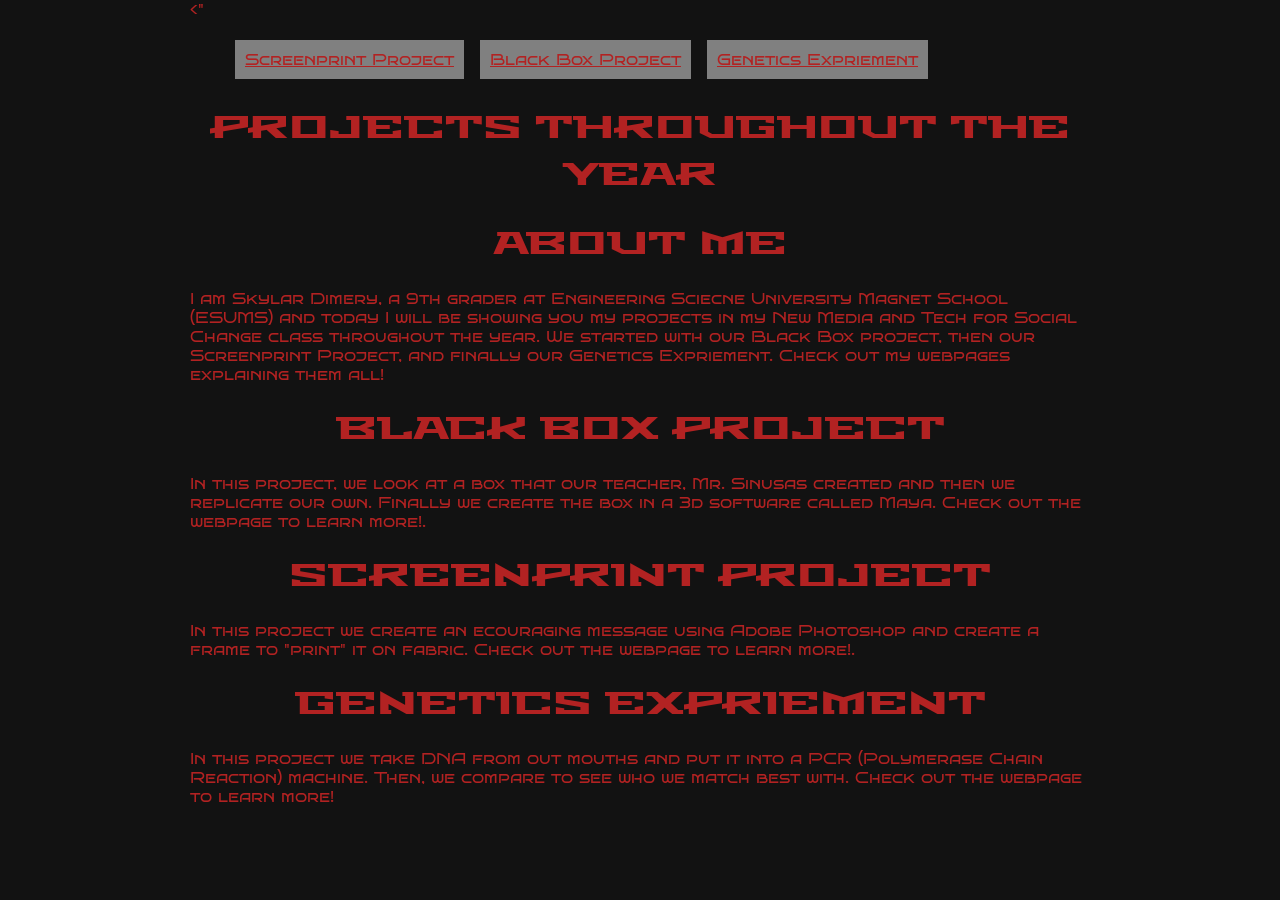
<file: index.html>
<!DOCTYPE html>
<html lang="en">

<head>
<meta charset="UTF-8">
<title>Skylar's New Media Projects</title>
  <link rel="icon" type="image/favicon.ico" href="/images/favicon.ico">
<"<meta name="viewport" content="width=device-width,initial-scale=1">
<link rel="stylesheet" href="style.css">
</head>


<body>
<nav>
 
<ul>
  <li><a href="/screenprint.html">Screenprint Project</a></li>
  <li><a href="/blackbox.html">Black Box Project</a></li>
  <li><a href="/genetics.html">Genetics Expriement</a></li>
</ul>


</nav>
<h1>PROJECTS THROUGHOUT THE YEAR</h1>

  
<h1>ABOUT ME</h1>
  <p>I am Skylar Dimery, a 9th grader at Engineering Sciecne University Magnet School (ESUMS) and today I will be showing you my projects in my New Media and Tech for Social Change class throughout the year. We started with our Black Box project, then our Screenprint Project, and finally our Genetics Expriement. Check out my webpages explaining them all!</p>
  
  <h1>BLACK BOX PROJECT</h1>
<p>In this project, we look at a box that our teacher, Mr. Sinusas created and then we replicate our own. Finally we create the box in a 3d software called Maya. Check out the webpage to learn more!.</p>

  <h1>SCREENPRINT PROJECT</h1>
  <p>In this project we create an ecouraging message using Adobe Photoshop and create a frame to "print" it on fabric. Check out the webpage to learn more!.</p> 

<h1>GENETICS EXPRIEMENT</h1>
<p>In this project we take DNA from out mouths and put it into a PCR (Polymerase Chain Reaction) machine. Then, we compare to see who we match best with. Check out the webpage to learn more!</p>
 




</body>



</html>
</file>
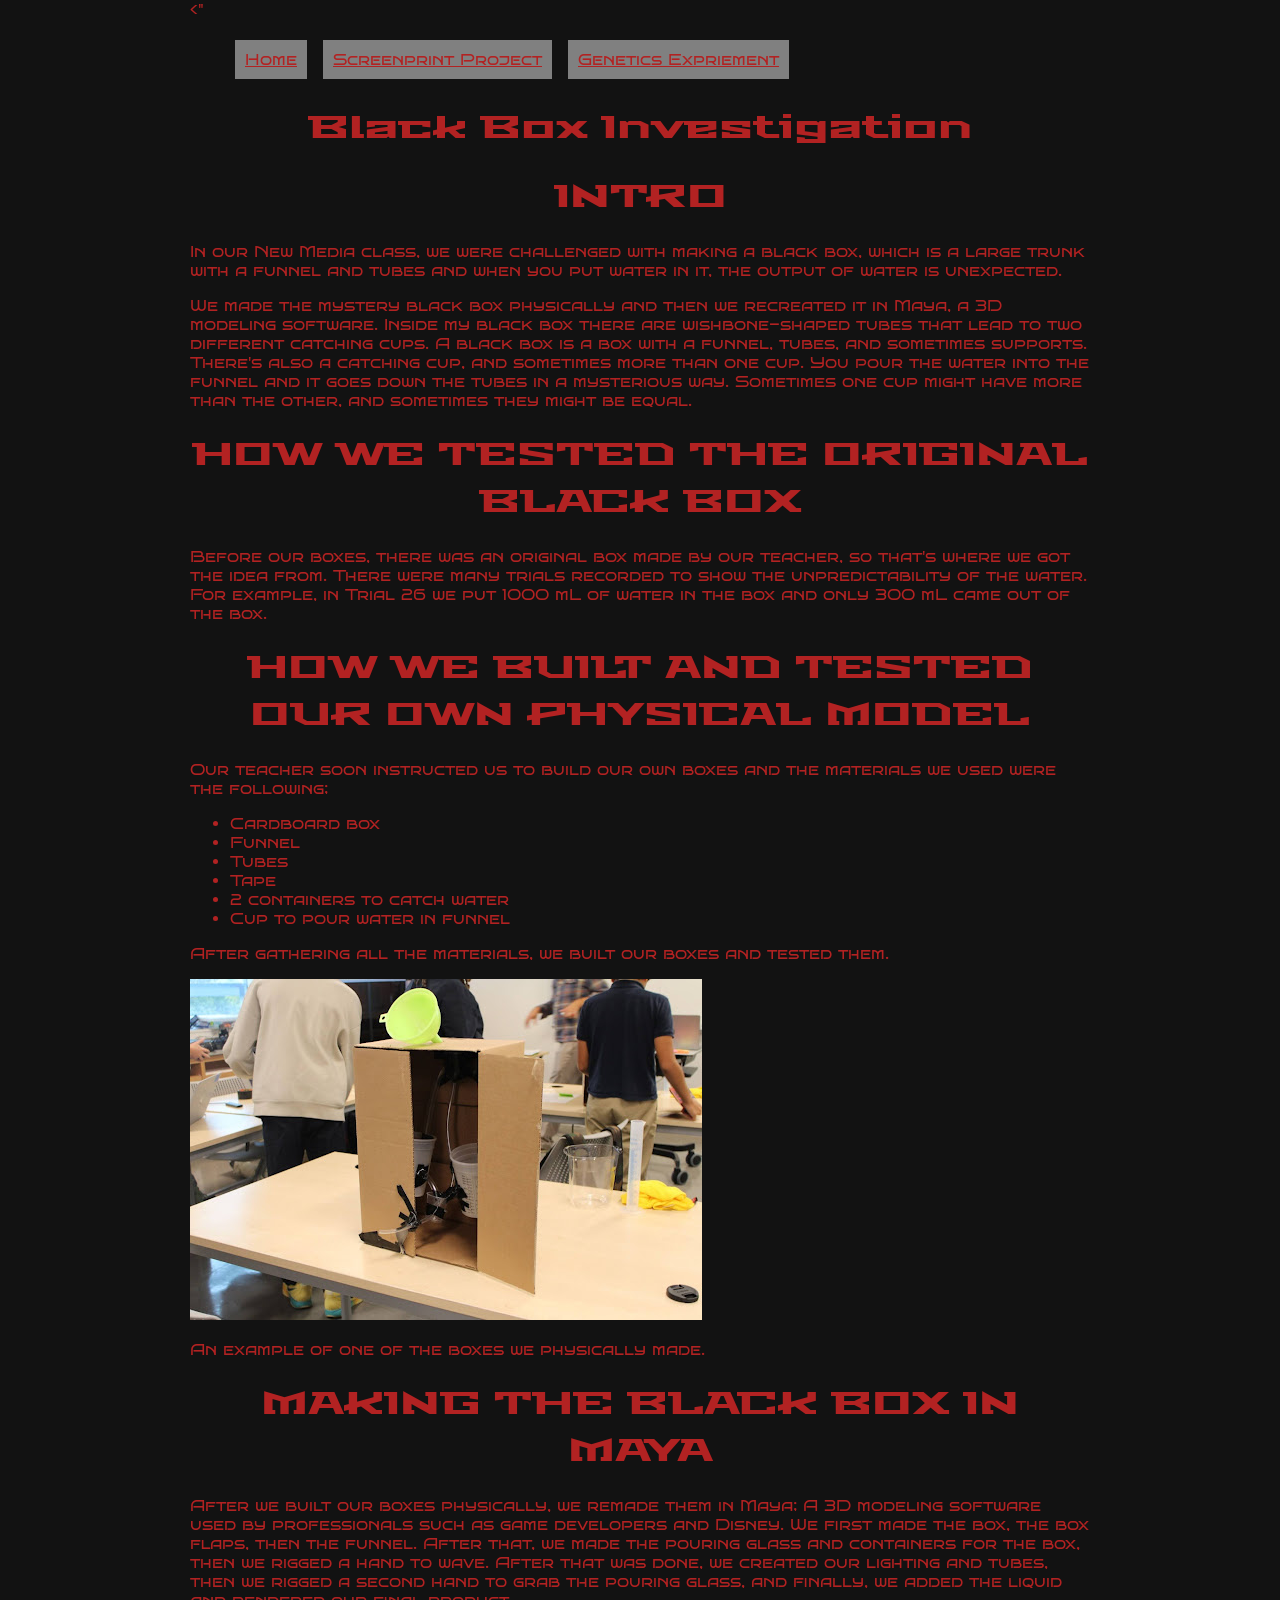
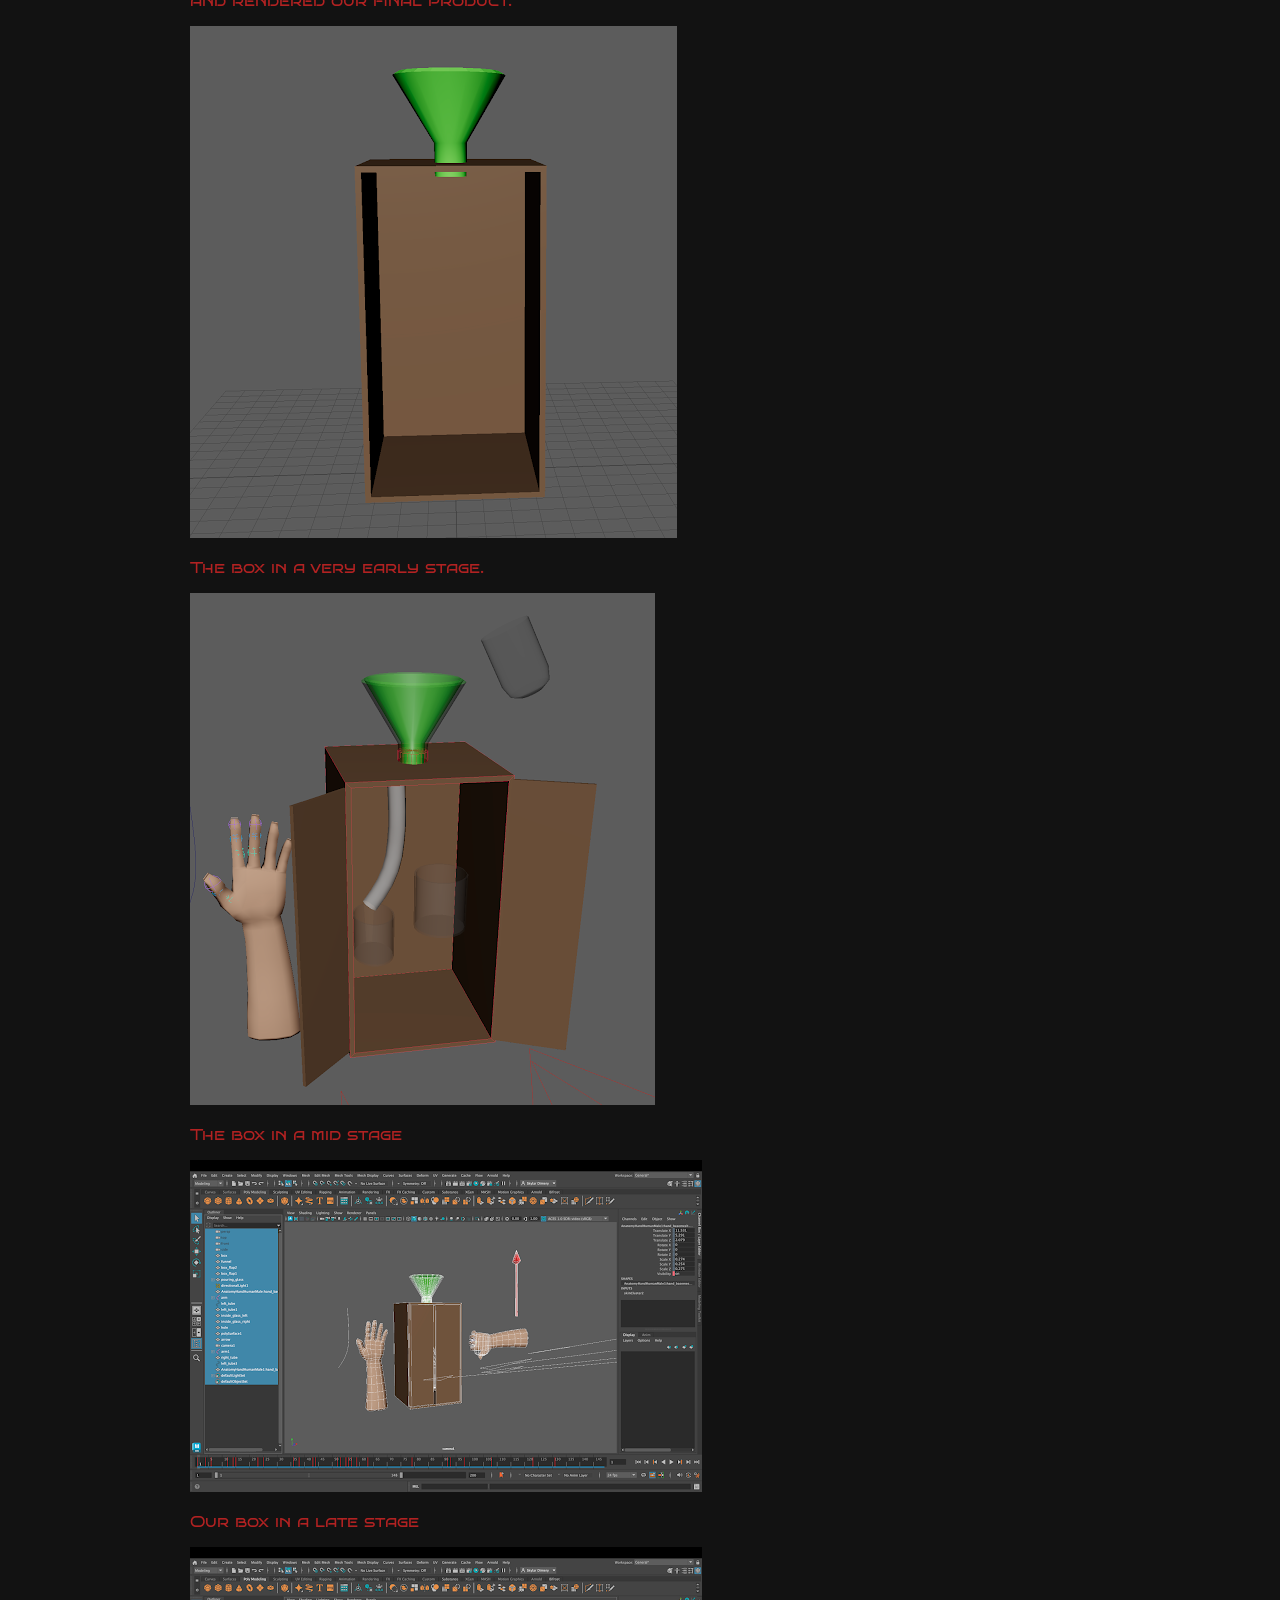
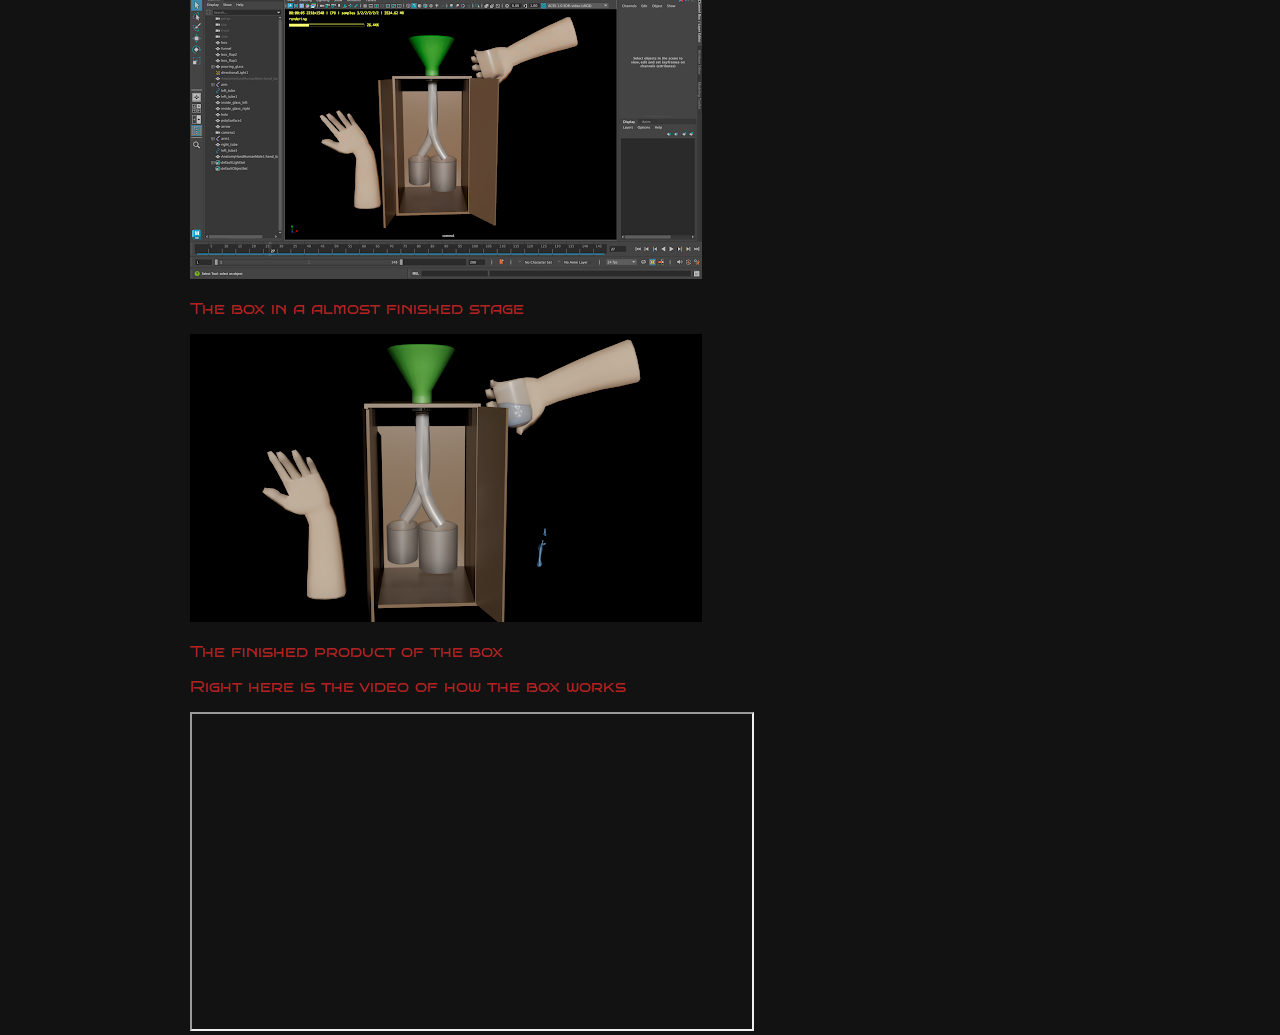
<file: blackbox.html>
<!DOCTYPE html>
<html lang="en">

<head>
<meta charset="UTF-8">
<title>Skylar's Black Box Investigation</title>
 <link rel="icon" type="image/favicon.ico" href="/images/favicon.ico">
<"<meta name="viewport" content="width=device-width,initial-scale=1">
<link rel="stylesheet" href="style.css">
</head>


<body>
<nav>
 
<ul>
  <li><a href="index.html">Home</a></li>
  <li><a href="screenprint.html">Screenprint Project</a></li>
  <li><a href="genetics.html">Genetics Expriement</a></li>
</ul>


</nav>
<h1>Black Box Investigation</h1>



<h1>INTRO</h1>
<p>In our New Media class, we were challenged with making a black box, which is a large trunk with a funnel and tubes and when you put water in it, the output of water is unexpected.</p>
<p>We made the mystery black box physically and then we recreated it in Maya, a 3D modeling software. Inside my black box there are wishbone-shaped tubes that lead to two different catching cups. A black box is a box with a funnel, tubes, and sometimes supports. There's also a catching cup, and sometimes more than one cup. You pour the water into the funnel and it goes down the tubes in a mysterious way. Sometimes one cup might have more than the other, and sometimes they might be equal.</p> 


<h1>HOW WE TESTED THE ORIGINAL BLACK BOX</h1>
<p>Before our boxes, there was an original box made by our teacher, so that's where we got the idea from. There were many trials recorded to show the unpredictability of the water. For example, in Trial 26 we put 1000 mL of water in the box and only 300 mL came out of the box.</p>


<h1>HOW WE BUILT AND TESTED OUR OWN PHYSICAL MODEL</h1>
<p>Our teacher soon instructed us to build our own boxes and the materials we used were the following;</p>

<ul>
  <li>Cardboard box</li>
  <li>Funnel</li>
  <li>Tubes</li>
  <li>Tape</li>
  <li>2 containers to catch water</li>
  <li>Cup to pour water in funnel</li>
 
  
</ul> 

<p>After gathering all the materials, we built our boxes and tested them.</p>

<img src="images/image1.jpg" alt="A physical model of the box" width"500">

<p>An example of one of the boxes we physically made.</p>

<h1>MAKING THE BLACK BOX IN MAYA</h1>

<p>After we built our boxes physically, we remade them in Maya; A 3D modeling software used by professionals such as game developers and Disney. We first made the box, the box flaps, then the funnel. After that, we made the pouring glass and containers for the box, then we rigged a hand to wave. After that was done, we created our lighting and tubes, then we 
rigged a second hand to grab the pouring glass, and finally, we added the liquid and rendered our final product.</p>


<img src="images/image2.png" alt="An early stage of the box" width"500">
<p>The box in a very early stage.</p>

<img src="images/image3.png" alt="A mid stage of the box" width"500">
<p>The box in a mid stage</p>

<img src="images/image4.png" alt="A late stage of the box" width"500">
<p>Our box in a late stage</p>

<img src="images/image5.png" alt="An almost finished stage of the box" width"500">
<p>The box in a almost finished stage</p>

<img src="images/image6.png" alt="A finished product of the box" width"500">
<p>The finished product of the box</p>

<p>Right here is the video of how the box works</p>


    <iframe 
            src="https://drive.google.com/file/d/1TZarOi3Se6EU1nbzeBj4Bl4eUie6Kt4Y/preview"
            width="560" height="315"
            allowfullscreen>
        </iframe>






</body>



</html>
</file>
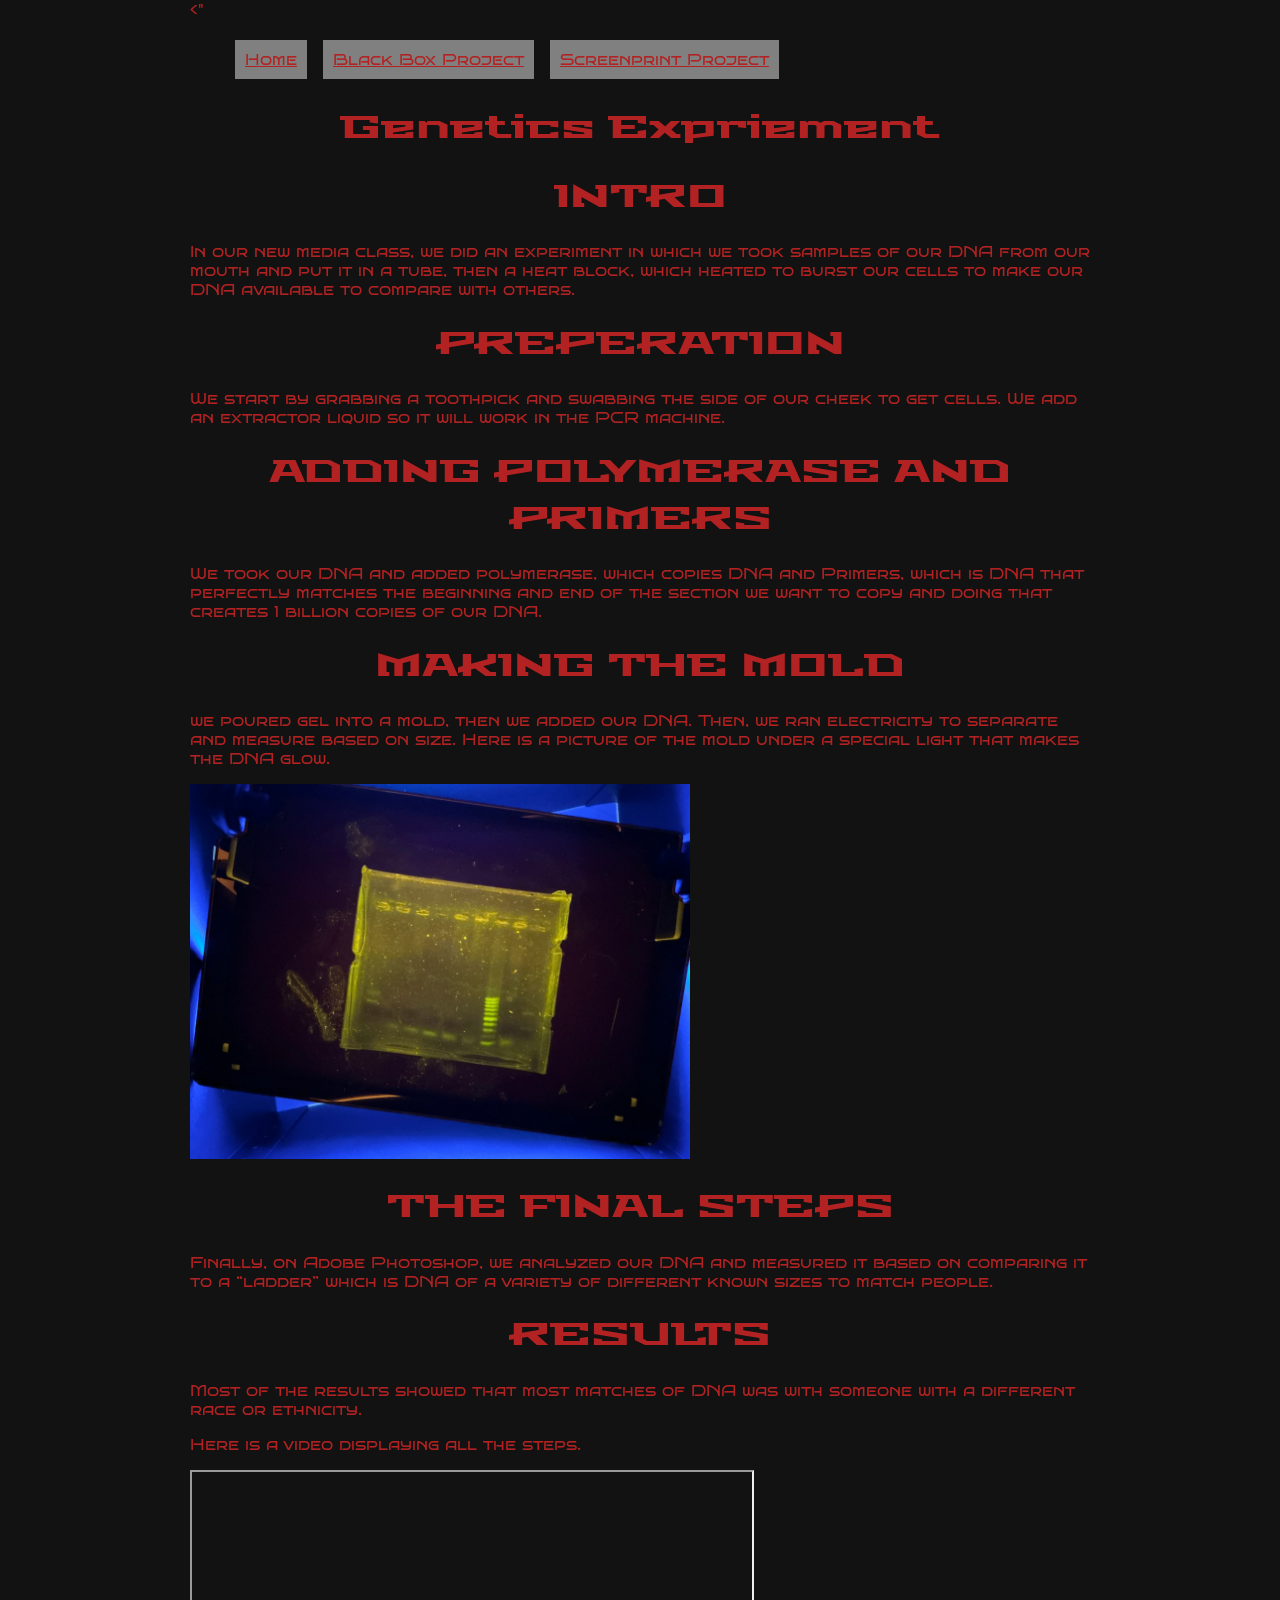
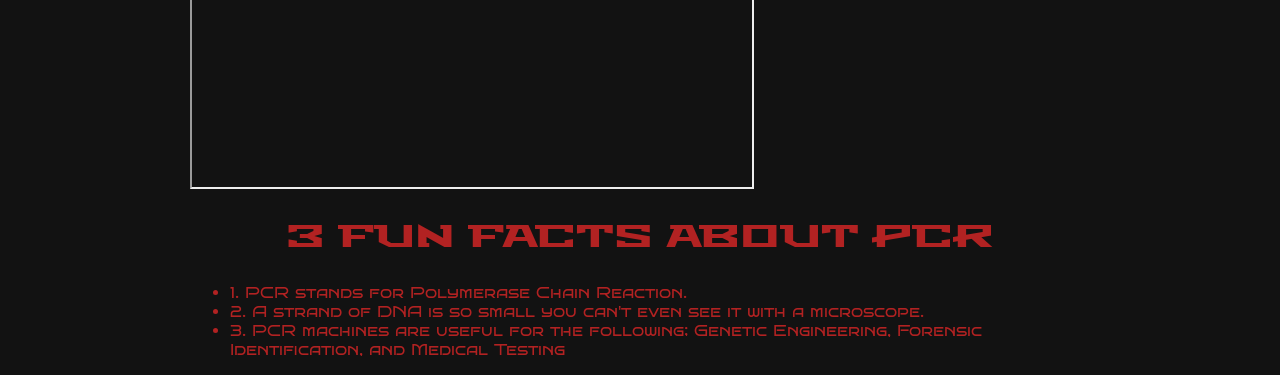
<file: genetics.html>
<!DOCTYPE html>
<html lang="en">

<head>
<meta charset="UTF-8">
<title>Skylar's Genetics Expriement</title>
  <link rel="icon" type="image/favicon.ico" href="/images/favicon.ico">
<"<meta name="viewport" content="width=device-width,initial-scale=1">
<link rel="stylesheet" href="style.css">
</head>


<body>
<nav>
 
<ul>
  <li><a href="/index.html">Home</a></li>
  <li><a href="/blackbox.html">Black Box Project</a></li>
  <li><a href="/screenprint.html">Screenprint Project</a></li>
</ul>


</nav>
<h1>Genetics Expriement</h1>

<h1>INTRO</h1>
<p>In our new media class, we did an experiment in which we took samples of our DNA from our mouth and put it in a tube, then a heat block, which heated to burst our cells to make our DNA available to compare with others.</p>

  <h1>PREPERATION</h1>
  <p>We start by grabbing a toothpick and swabbing the side of our cheek to get cells. We add an extractor liquid so it will work in the PCR machine.</p> 

<h1>ADDING POLYMERASE AND PRIMERS</h1>
<p>We took our DNA and added polymerase, which copies DNA and Primers, which is DNA that perfectly matches the beginning and end of the section we want to copy and doing that creates 1 billion copies of our DNA.</p>

<h1>MAKING THE MOLD</h1>
<p>we poured gel into a mold, then we added our DNA. Then, we ran electricity to separate and measure based on size. Here is a picture of the mold under a special light that makes the DNA glow.</p>
 <img src="images/mold.webp" alt="Mold" width="500">
 
 <h1>THE FINAL STEPS</h1>
 <p>Finally, on Adobe Photoshop, we analyzed our DNA and measured it based on comparing it to a “ladder” which is DNA of a variety of different known sizes to match people.</p>

  <h1>RESULTS</h1>
 <p>Most of the results showed that most matches of DNA was with someone with a different race or ethnicity.</p>
  


<p>Here is a video displaying all the steps.</p>

        <iframe 
            src="https://drive.google.com/file/d/1L63vHoqQN_vgqnFwAInLy8gMsPrqimJp/preview"
            width="560" height="315"
            allowfullscreen>
        </iframe>

<h1>3 FUN FACTS ABOUT PCR</h1>
  
  <ul>
  <li>1. PCR stands for Polymerase Chain Reaction.</li>
  <li>2. A strand of DNA is so small you can't even see it with a microscope.</li>
  <li>3. PCR machines are useful for the following; Genetic Engineering, Forensic Identification, and Medical Testing</li> 
</ul> 



</body>



</html>
</file>
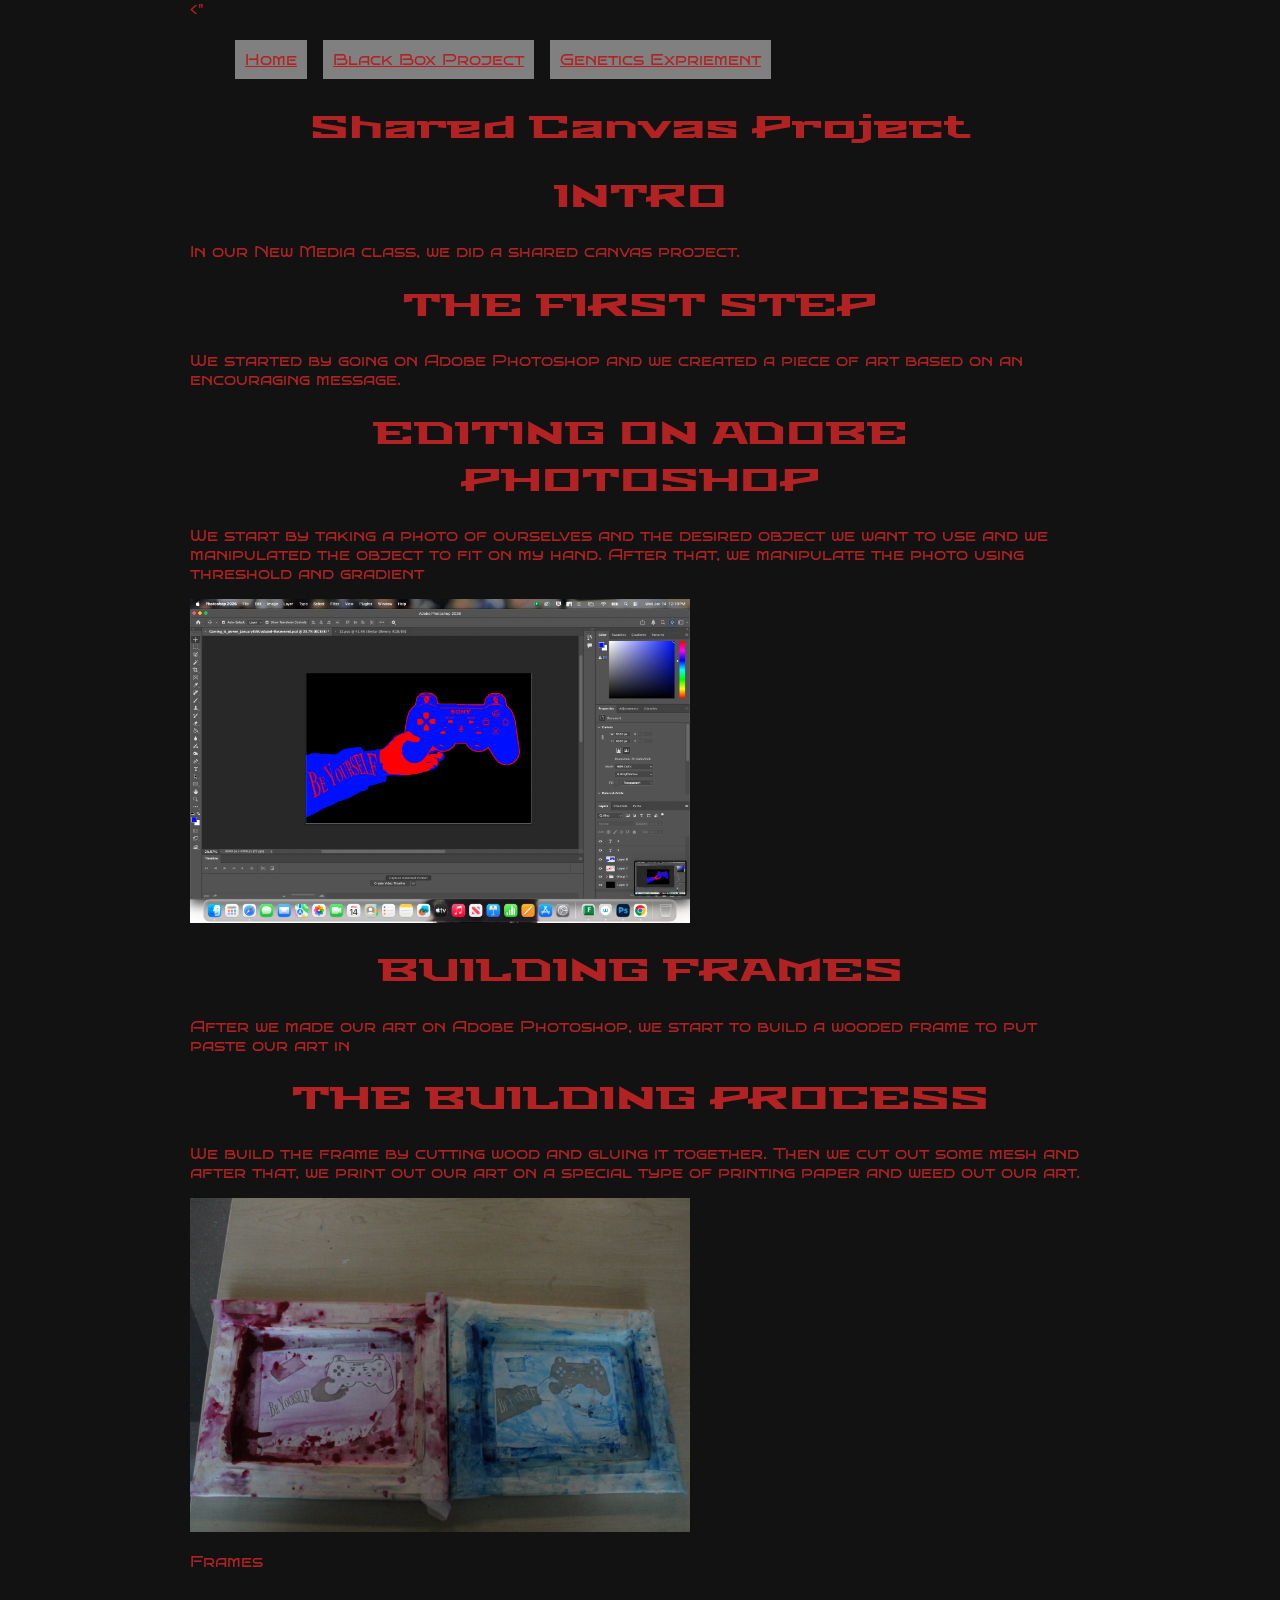
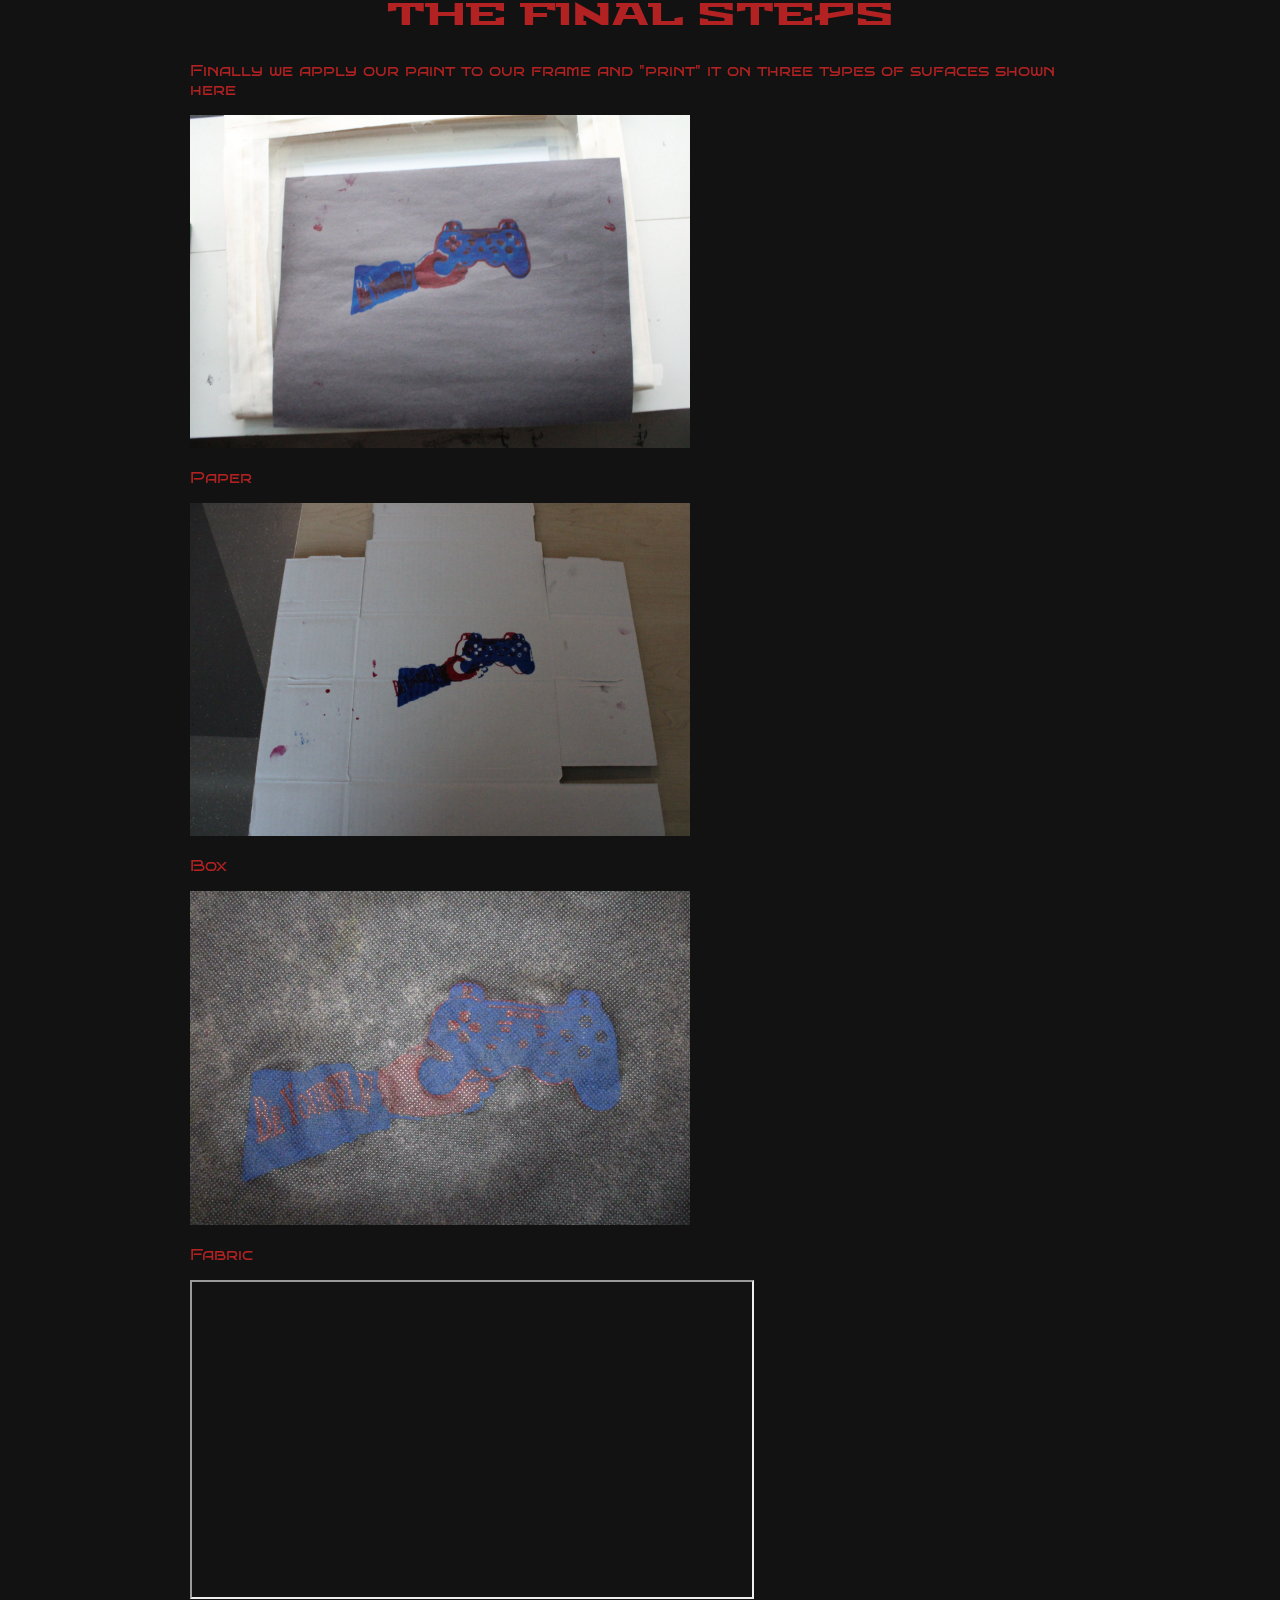
<file: Screenprint.html>
<!DOCTYPE html>
<html lang="en">

<head>
<meta charset="UTF-8">
<title>Skylar's Shared Canvas Project</title>
  <link rel="icon" type="image/favicon.ico" href="/images/favicon.ico">
<"<meta name="viewport" content="width=device-width,initial-scale=1">
<link rel="stylesheet" href="style.css">
</head>


<body>
<nav>
 
<ul>
  <li><a href="/">Home</a></li>
  <li><a href="/blackbox.html">Black Box Project</a></li>
  <li><a href="/genetics.html">Genetics Expriement</a></li>
</ul>


</nav>
<h1>Shared Canvas Project</h1>

<h1>INTRO</h1>
<p>In our New Media class, we did a shared canvas project.</p>

  <h1>THE FIRST STEP</h1>
  <p>We started by going on Adobe Photoshop and we created a piece of art based on an encouraging message.</p> 

<h1>EDITING ON ADOBE PHOTOSHOP</h1>
<p>We start by taking a photo of ourselves and the desired object we want to use and we manipulated the object to fit on my hand. After that, we manipulate the photo using threshold and gradient</p>
 <img src="images/Finished_Project.png" alt="Adobe PhotoShop" width="500">

<h1>BUILDING FRAMES</h1>
<p>After we made our art on Adobe Photoshop, we start to build a wooded frame to put paste our art in</p>
 
<h1>THE BUILDING PROCESS</h1>

<p>We build the frame by cutting wood and gluing it together. Then we cut out some mesh and after that, we print out our art on a special type of printing paper and weed out our art.</p>

<img src="images/Frames.webp" alt="Frames" width="500">
  <p>Frames</p>
  
 <h1>THE FINAL STEPS</h1>
 <p>Finally we apply our paint to our frame and "print" it on three types of sufaces shown here</p>
  
 <img src="images/Paper.webp" alt="Paper" width="500">
 <p>Paper<p>

  <img src="images/Box.webp" alt="Box" width="500">
 <p>Box</p>

  <img src="images/Fabric.webp" alt="Fabric" width="500">
  <p>Fabric</p>
 




        <iframe 
            src="https://drive.google.com/file/d/1TecJVRI0JgQUeNUpaIqc20at-nJs_cGa/preview"
            width="560" height="315"
            allowfullscreen>
        </iframe>





</body>



</html>
</file>
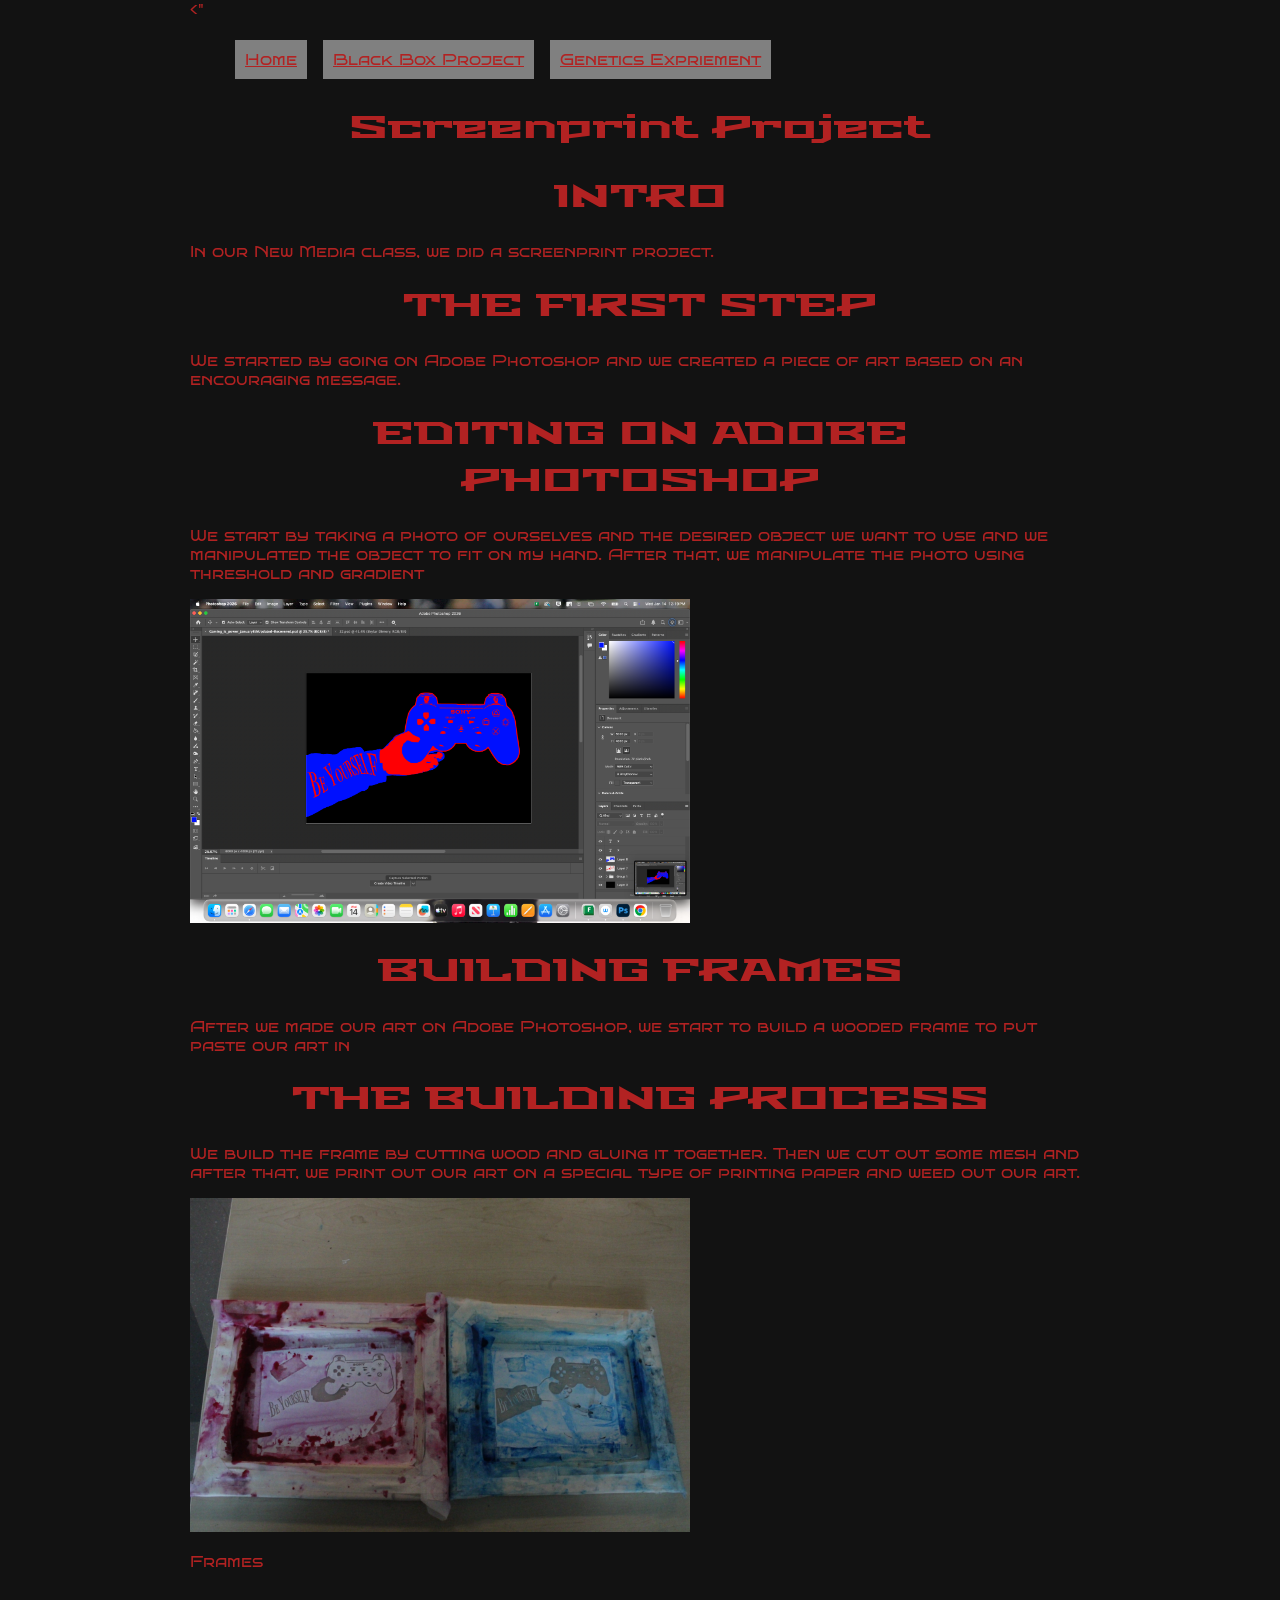
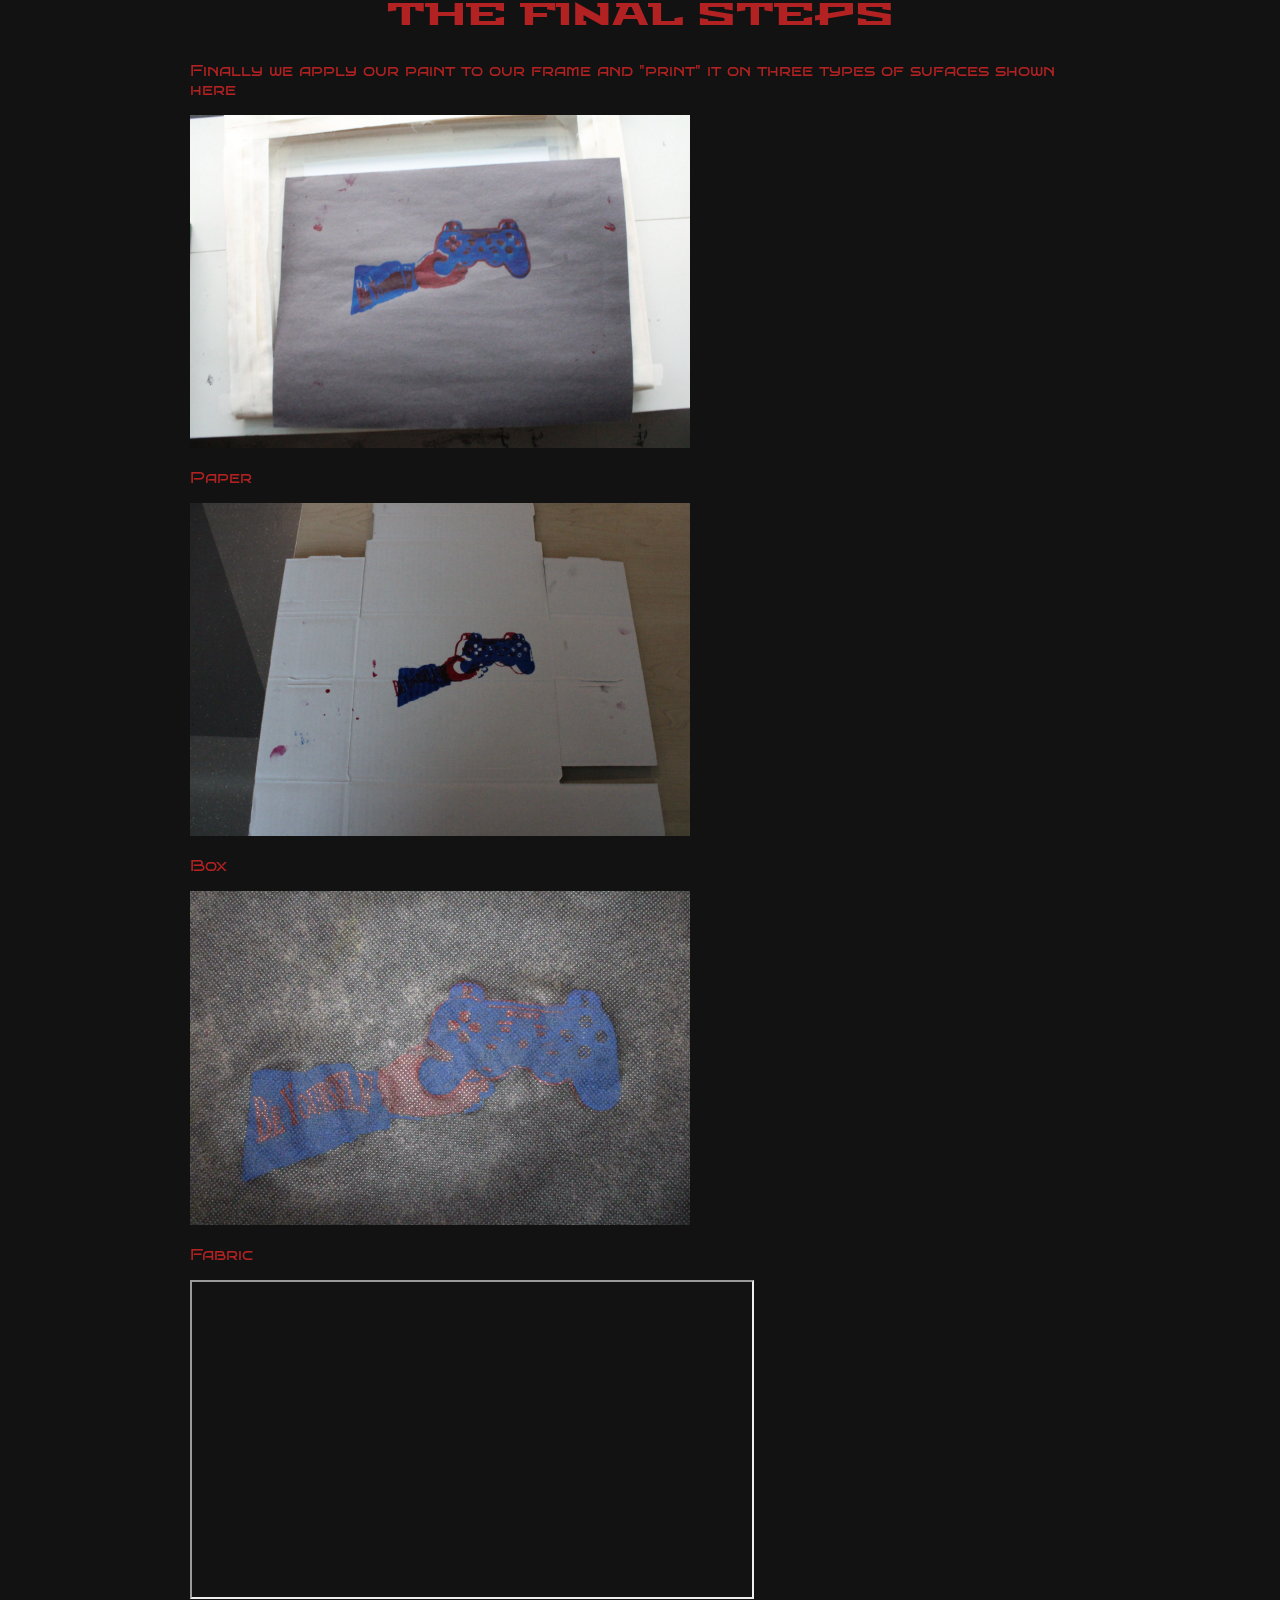
<file: screenprint.html>
<!DOCTYPE html>
<html lang="en">

<head>
<meta charset="UTF-8">
<title>Skylar's Screenprint Project</title>
  <link rel="icon" type="image/favicon.ico" href="/images/favicon.ico">
<"<meta name="viewport" content="width=device-width,initial-scale=1">
<link rel="stylesheet" href="style.css">
</head>


<body>
<nav>
 
<ul>
  <li><a href="/index.html">Home</a></li>
  <li><a href="/blackbox.html">Black Box Project</a></li>
  <li><a href="/genetics.html">Genetics Expriement</a></li>
</ul>


</nav>
<h1>Screenprint Project</h1>

<h1>INTRO</h1>
<p>In our New Media class, we did a screenprint project.</p>

  <h1>THE FIRST STEP</h1>
  <p>We started by going on Adobe Photoshop and we created a piece of art based on an encouraging message.</p> 

<h1>EDITING ON ADOBE PHOTOSHOP</h1>
<p>We start by taking a photo of ourselves and the desired object we want to use and we manipulated the object to fit on my hand. After that, we manipulate the photo using threshold and gradient</p>
 <img src="images/Finished_Project.png" alt="Adobe PhotoShop" width="500">

<h1>BUILDING FRAMES</h1>
<p>After we made our art on Adobe Photoshop, we start to build a wooded frame to put paste our art in</p>
 
<h1>THE BUILDING PROCESS</h1>

<p>We build the frame by cutting wood and gluing it together. Then we cut out some mesh and after that, we print out our art on a special type of printing paper and weed out our art.</p>

<img src="images/Frames.webp" alt="Frames" width="500">
  <p>Frames</p>
  
 <h1>THE FINAL STEPS</h1>
 <p>Finally we apply our paint to our frame and "print" it on three types of sufaces shown here</p>
  
 <img src="images/Paper.webp" alt="Paper" width="500">
 <p>Paper<p>

  <img src="images/Box.webp" alt="Box" width="500">
 <p>Box</p>

  <img src="images/Fabric.webp" alt="Fabric" width="500">
  <p>Fabric</p>
 




        <iframe 
            src="https://drive.google.com/file/d/1TecJVRI0JgQUeNUpaIqc20at-nJs_cGa/preview"
            width="560" height="315"
            allowfullscreen>
        </iframe>





</body>



</html>
</file>
<file: style.css>
@import url('https://fonts.googleapis.com/css2?family=Bruno+Ace+SC&family=Stalinist+One&display=swap');


body { 
 color: firebrick;
 background-color: #121212;
  Max-width: 900px;
  Margin: auto;
  font-family: "Bruno Ace SC", sans-serif;
  font-weight: 400;
  font-style: normal;
 }

h1 {
text-align: center;
font-family: "Stalinist One", sans-serif;
  font-weight: 300;
  font-style: normal;
 }

nav li {

list style-type: none;
display: inline-block;
background-color: grey;
padding: 10px;
margin: 5px;

}

Nav a {
 Color: firebrick;
}
 
Nav a:hover {
  color: black;
}
</file>
